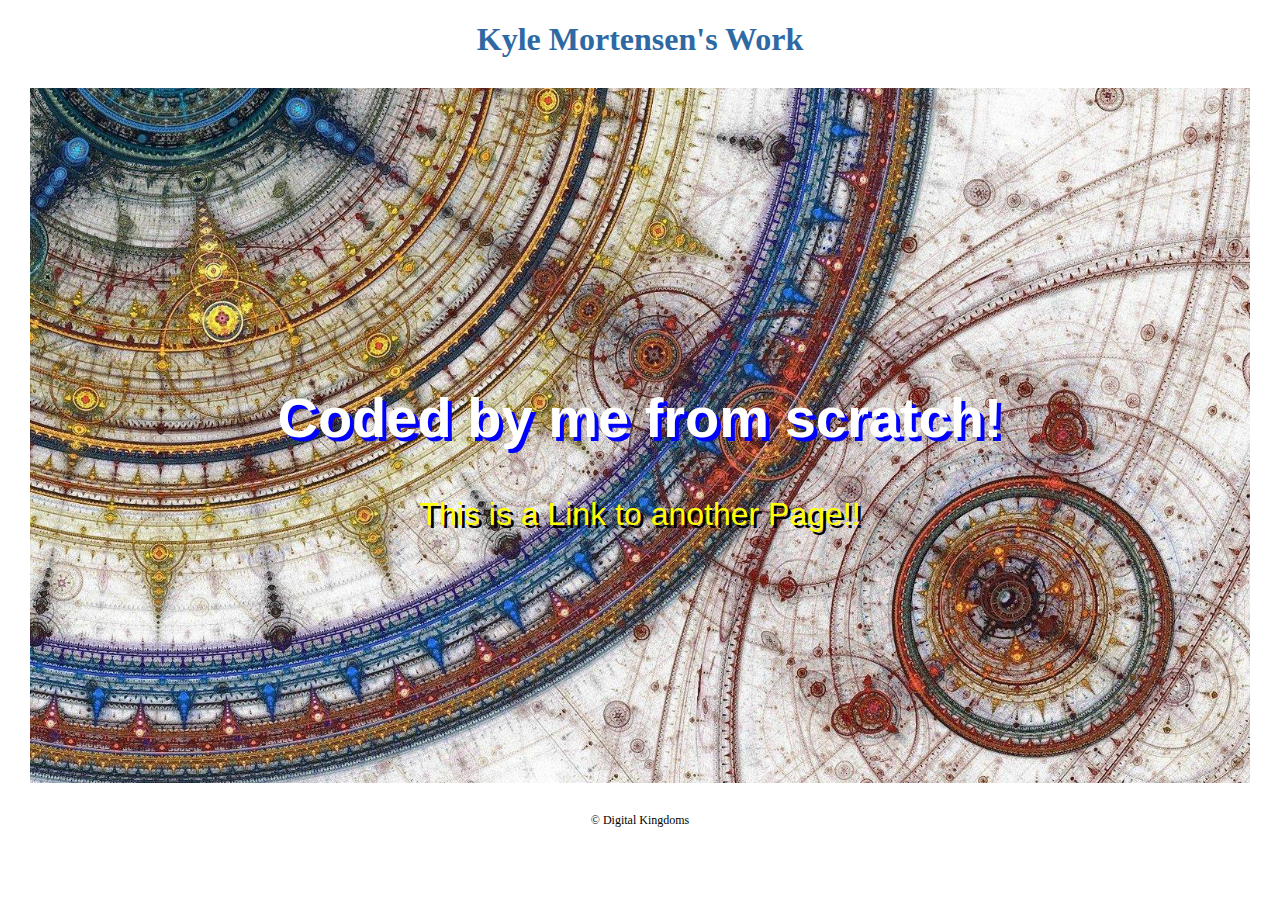
<file: index.html>
<!DOCTYPE html>
<html>
	<head>
		  <title>MORTENSEN TEST!!</title>
		  <link rel="stylesheet" type="text/css" href="main.css"/>
	</head>
	<body>

		<h1>Kyle Mortensen's Work</h1>
		<div class="hero">
			<h2><b></b>Coded by me from scratch!</b></h2>
			<p></p>
			<a class="linkI" href="space.html">This is a Link to another Page!!</a>
		</div>
			<p class="footer">&copy; Digital Kingdoms</p>
	</body>
</html>
</file>
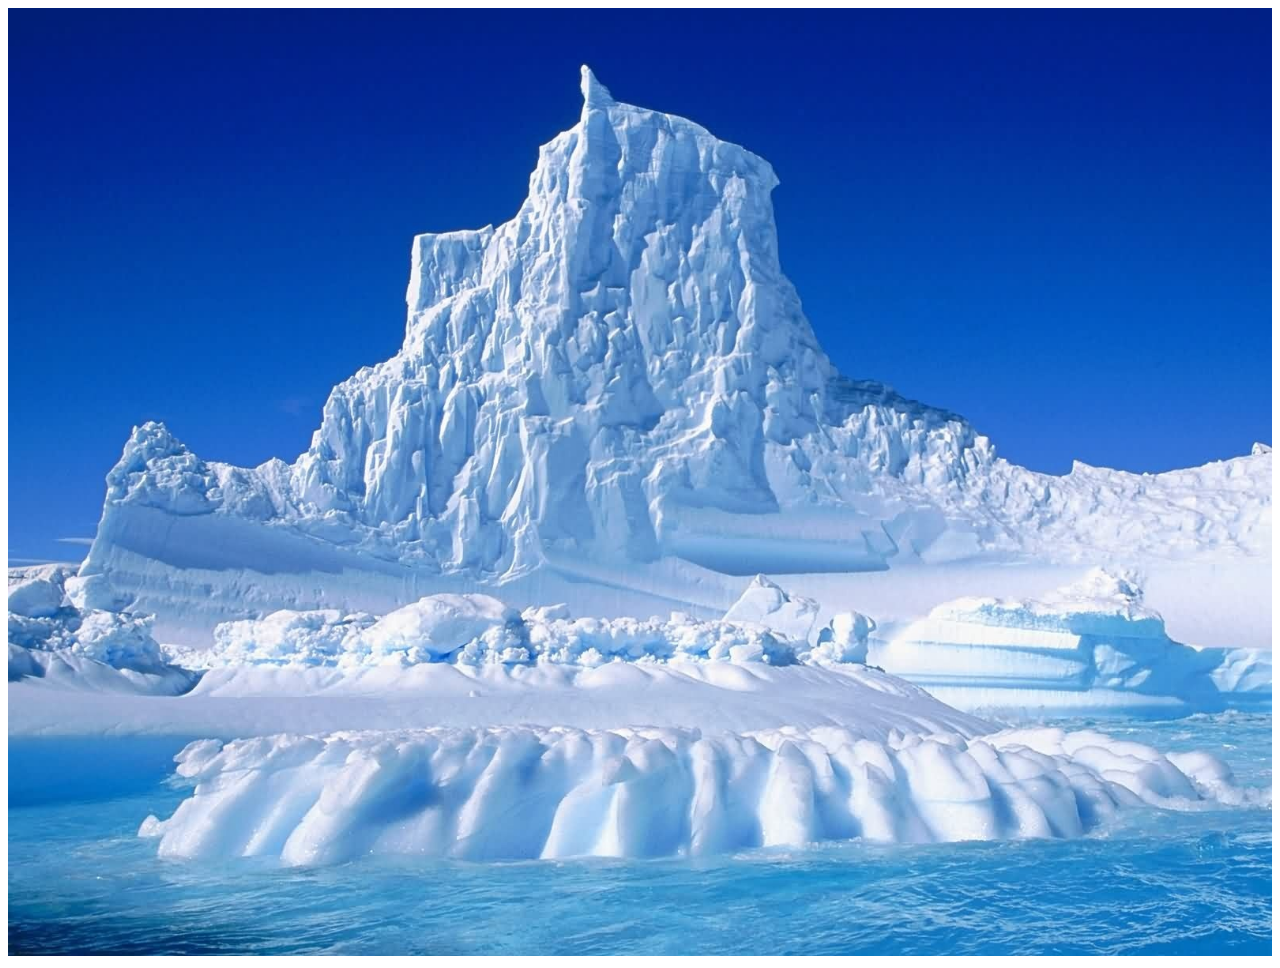
<file: antarctica.html>
<!DOCTYPE html>
<html>
<head>
    <style>
        img {
            height: auto;
            width: 100%;
            }
    </style>
</head>
    <body>
          <div>
              <a href="index.html"><img src="Contents/antarctica.jpg"/></a>
          </div>
    </body>
</html>
</file>
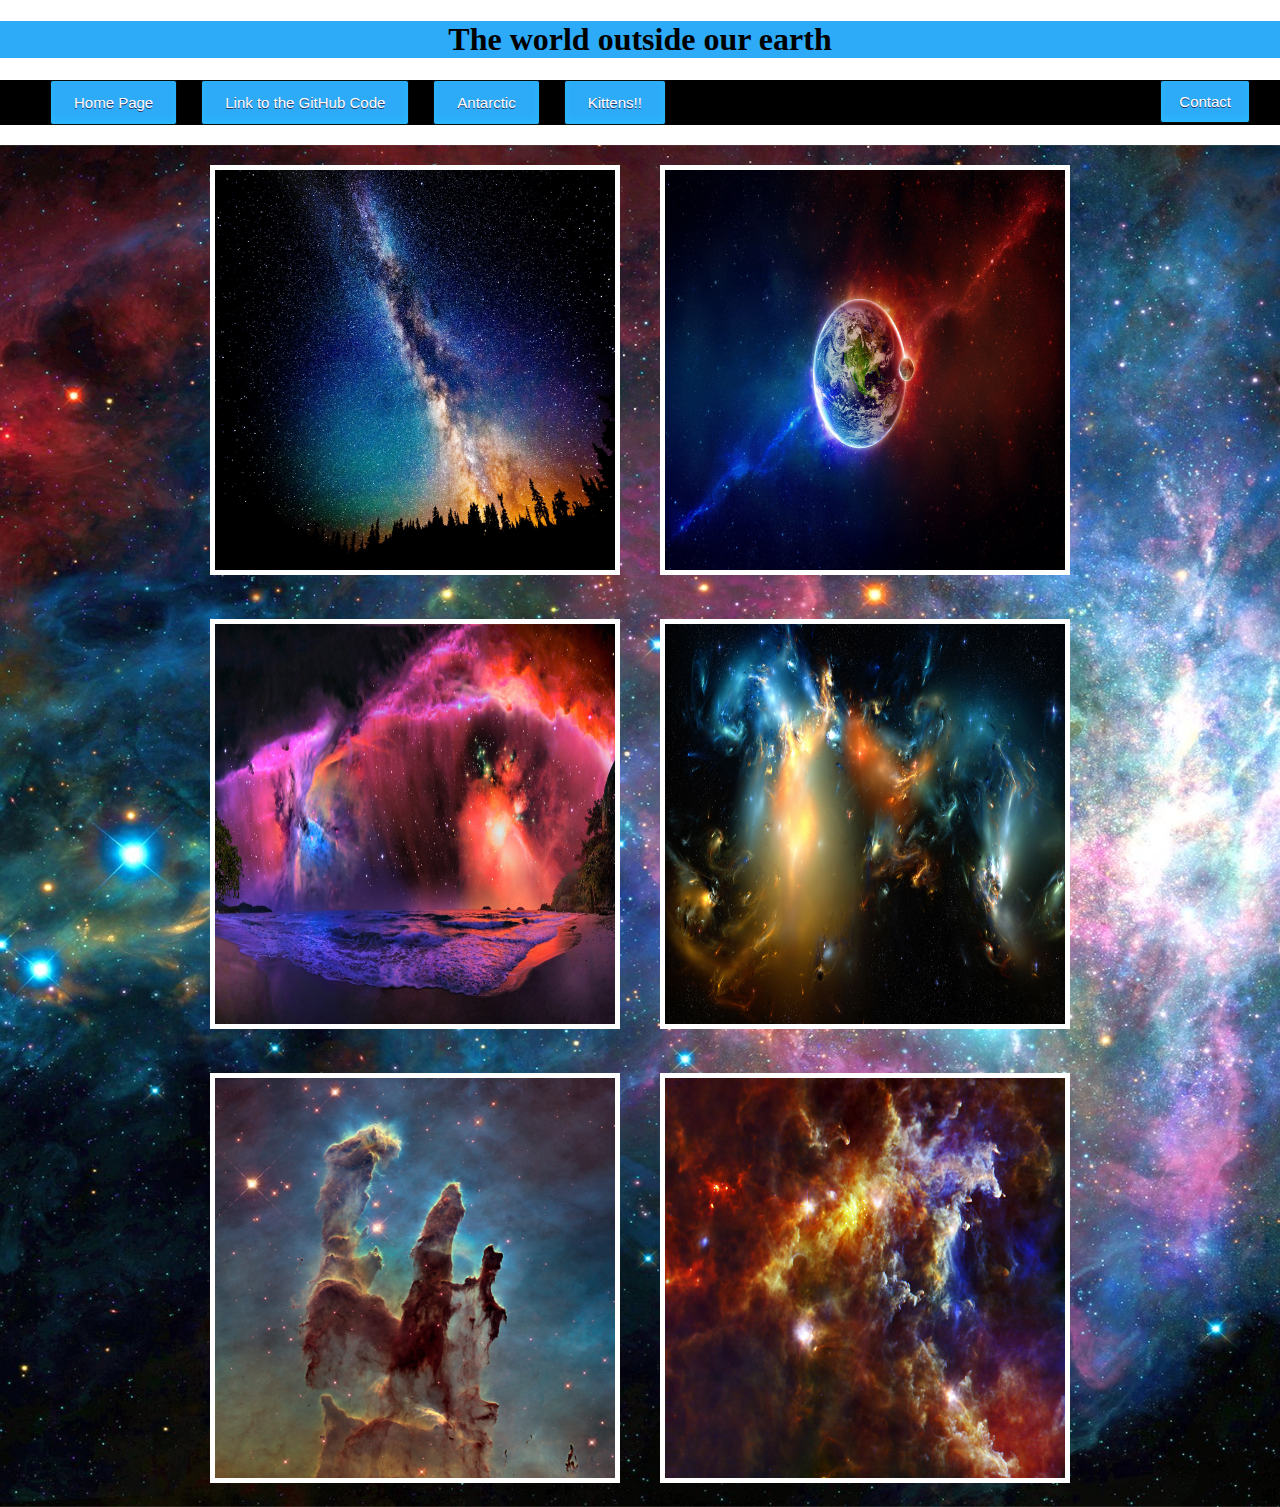
<file: space.html>
<!DOCTYPE html>
<html>
<head>
     <title>SPACE</title>
     <link rel="stylesheet" type="text/css" href="main.css">
</head>

<body>
    <header>
       <h1 class="page-title">The world outside our earth</h1>

       <nav>
         <ul class="ul1">
           <li><a href="index.html" class="myButton">Home Page</a></li>
           <li><a href="https://github.com/kykysup/kykysup.github.io" class="myButton">Link to the GitHub Code</a></li>
           <li><a href="antarctica.html" class="myButton">Antarctic</a></li>
           <li><a href="kittens.html" class="myButton">Kittens!!</a></li>
           <div class="contact-btn myButton" onclick="myFunction()"><a>Contact</a>
              <script>
                  function myFunction() {
                    window.confirm("Contact me by email: kyle.mortensenn@gmail.com");
                  }
              </script>
           </div>
         </ul>
       </nav>
    </header>

    <div class="gallery">
        <figure class="gallery-item">
          <img class="thumbnail" src="Contents/moss1.jpg"/>
        </figure>

        <figure class="gallery-item">
          <img class="thumbnail" src="Contents/moss2.jpg"/>
        </figure>

        <figure class="gallery-item">
          <img class="thumbnail" src="Contents/moss3.jpg" />
        </figure>

        <figure class="gallery-item">
          <img class="thumbnail" src="Contents/moss4.jpg"/>
        </figure>

        <figure class="gallery-item">
          <img class="thumbnail" src="Contents/moss5.jpg"/>
        </figure>

        <figure class="gallery-item">
          <img class="thumbnail" src="Contents/moss6.jpg"/>
        </figure>
    </div>
  </body>
</html>
</file>
<file: main.css>
/* Space.html Unique Styles */

.page-title {
  text-align: center;
  background-color: #2dabf9;
  color: black;
}

.ul1 {
  line-height: 25px;
  background-color: black;
  text-decoration: none;
  text-align: left;
}

li {
  display: inline;
  margin: 0;
  padding: 0 10px;
  font-size: 32px;
}

.gallery {
   background-image: url("Contents/galaxy.jpg");
   background-position: center top;
   background-size: cover;
   margin-top: 20px;
   display: flex;
   flex-wrap: wrap;
   justify-content: center;
   min-height: 100%;
}

.gallery-item {
   margin: 20px;
}

.gallery-item .thumbnail {
   border: 5px solid #fff;
}

.myButton {
   box-shadow: inset 0px -3px 7px 0px #29bbff;
   background-color: #2dabf9;
   border-radius: 3px;
   border: 1px solid #0b0e07;
   display: inline-block;
   cursor: pointer;
   color: #ffffff;
   font-family: Arial;
   font-size: 15px;
   padding: 9px 23px;
   text-decoration: none;
   text-shadow: 0px 1px 0px #263666;
}
.myButton:hover {
   background-color: #0688fa;
}
.myButton:active {
   position: relative;
   top: 1px;
}

.contact-btn {
   float: right;
}

.contact-btn {
   cursor: pointer;
   margin-right: 30px;
   padding: 8px 18px;
   position: relative;
}

/* End of Space */

body {
   height: 100%;
   margin: 0;
   text-align: center;
   width: 100%;
}

h1 {
   font-size: 32px;
   font-family: Palatino, 'Palatino Linotype', serif;
   color: rgb(46,105,163);
}

h2 {
   font-size: 56px;
}


/* Index.html Styles */

.hero {
   padding: 250px 0;
   margin: 30px;
   font-family: 'Trebuchet MS', Helvetica, sans-serif;
   color: #ffffff;
   background-image: url("Contents/fractaltime.jpg");
   background-size: cover;
   text-shadow: 4px 4px blue;
}

.linkI {
   color: yellow;
   font-size: 2em;
   text-decoration: none;
   text-shadow: 3px 3px black;
}

.footer {
   font-size: 0.75rem;
}

/* End of Index Styles */


/* Kittens.HTML page Styling */

.divTB {
   background-image: url("Contents/galaxy2.jpg");
   background-position: center top;
   background-size: cover;
}

.tHEAD {
   background-color: white;
}

img {
   width:400px;
   height:400px;
}

table, td {
   border: solid black;
   border-collapse: collapse;
}

.hd1 {
   font-weight: bolder;
   font-size: 30px;
   width: 400px;
}

.hd2 {
  text-decoration: none;
  font-weight: bolder;
  font-size: 30px;
  width: 400px;
}

.midTH {
    width: 50px;
}
</file>
